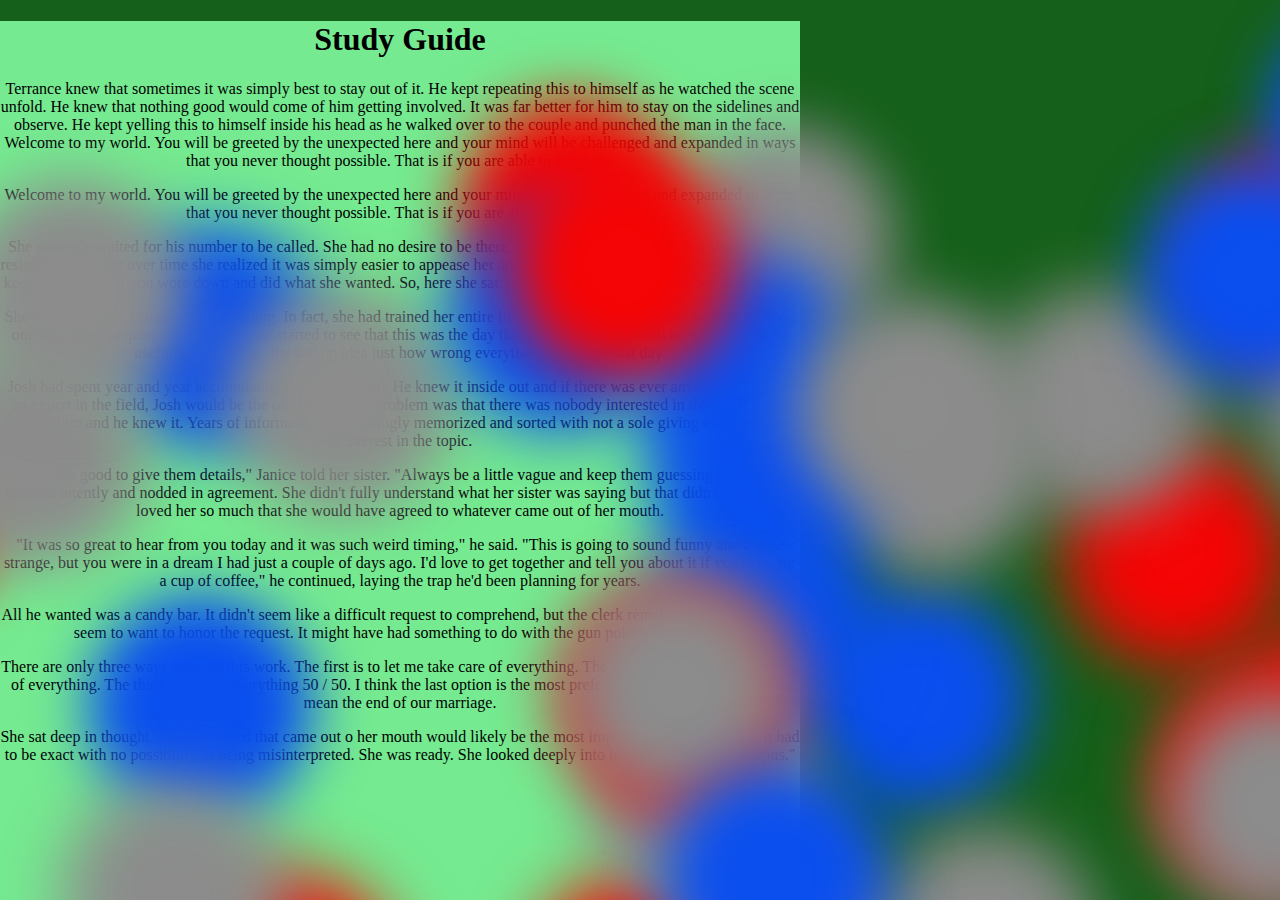
<file: studyguide.html>
<!DOCTYPE html>
<html>
      <link rel="stylesheet" href="/style2.css" />
<head>

</head>
<body>
<div class="background">
  <div class="thing">
  <span></span>
    <span></span>
    <span></span>
    <span></span>
    <span></span>
    <span></span>
    <span></span>
    <span></span>
    <span></span>
    <span></span>
    <span></span>
    <span></span>
    <span></span>
    <span></span>
    <span></span>
      <span></span>
    <span></span>
    <span></span>
    <span></span>
    <span></span>
    <span></span>
    <span></span>
    <span></span>
    <span></span>
    <span></span>
    <span></span>
    <span></span>
    <span></span>
    <span></span>
      <span></span>
    <span></span>
    <span></span>
    <span></span>
    <span></span>
    <span></span>
    <span></span>
    <span></span>
    <span></span>
    <span></span>
    <span></span>
    <span></span>
    <span></span>
    <span></span>
      <span></span>
    <span></span>
    <span></span>
    <span></span>
    <span></span>
    <span></span>
    <span></span>
    <span></span>
    <span></span>
    <span></span>
    <span></span>
    <span></span>
    <span></span>
    <span></span>
      <span></span>
    <span></span>
    <span></span>
    <span></span>
    <span></span>
    <span></span>
    <span></span>
    <span></span>
    <span></span>
    <span></span>
    <span></span>
    <span></span>
    <span></span>
    <span></span>
      <span></span>
    <span></span>
    <span></span>
    <span></span>
    <span></span>
    <span></span>
    <span></span>
    <span></span>
    <span></span>
    <span></span>
    <span></span>
    <span></span>
    <span></span>
    <span></span>
  <h1>Study Guide</h1>
  
  <p>Terrance knew that sometimes it was simply best to stay out of it. He kept repeating this to himself as he watched the scene unfold. He knew that nothing good would come of him getting involved. It was far better for him to stay on the sidelines and observe. He kept yelling this to himself inside his head as he walked over to the couple and punched the man in the face.
Welcome to my world. You will be greeted by the unexpected here and your mind will be challenged and expanded in ways that you never thought possible. That is if you are able to survive...</p>
  <p>
    Welcome to my world. You will be greeted by the unexpected here and your mind will be challenged and expanded in ways that you never thought possible. That is if you are able to survive...
  </p>
<p>
  She patiently waited for his number to be called. She had no desire to be there, but her mom had insisted that she go. She's resisted at first, but over time she realized it was simply easier to appease her and go. Mom tended to be that way. She would keep insisting until you wore down and did what she wanted. So, here she sat, patiently waiting for her number to be called.
  </p>
  <p>
    She was aware that things could go wrong. In fact, she had trained her entire life in anticipation that things would go wrong one day. She had quiet confidence as she started to see that this was the day that all her training would be worthwhile and useful. At this point, she had no idea just how wrong everything would go that day.
  </p>
  <p>
    Josh had spent year and year accumulating the information. He knew it inside out and if there was ever anyone looking for an expert in the field, Josh would be the one to call. The problem was that there was nobody interested in the information besides him and he knew it. Years of information painstakingly memorized and sorted with not a sole giving even an ounce of interest in the topic.
  </p>
  <p>
    "It's never good to give them details," Janice told her sister. "Always be a little vague and keep them guessing." Her sister listened intently and nodded in agreement. She didn't fully understand what her sister was saying but that didn't matter. She loved her so much that she would have agreed to whatever came out of her mouth.
  </p>
  <p>
    "It was so great to hear from you today and it was such weird timing," he said. "This is going to sound funny and a little strange, but you were in a dream I had just a couple of days ago. I'd love to get together and tell you about it if you're up for a cup of coffee," he continued, laying the trap he'd been planning for years.

  </p>
  <p>
    
All he wanted was a candy bar. It didn't seem like a difficult request to comprehend, but the clerk remained frozen and didn't seem to want to honor the request. It might have had something to do with the gun pointed at his face.
  </p>
  <p>
    There are only three ways to make this work. The first is to let me take care of everything. The second is for you to take care of everything. The third is to split everything 50 / 50. I think the last option is the most preferable, but I'm certain it'll also mean the end of our marriage.
  </p>
  <p>
    She sat deep in thought. The next word that came out o her mouth would likely be the most important word of her life. It had to be exact with no possibility of being misinterpreted. She was ready. She looked deeply into his eyes and said, "Octopus."
  </p>
    <br>
    <br>
    <br>
    <br>
    <br>
    <br>
    <br>
    <br>
    <br>
    <br>
    <br>
      <li><a href="index.html">Back to Exam</a></li>
  </div>
      
  </div>
</body>
</html>
</file>
<file: style2.css>
/******************************************************************************
START Glitch hello-app default styles

The styles in this section do some minimal CSS resets, set default fonts and 
colors, and handle the layout for our footer and "Remix on Glitch" button. If
you're new to CSS they may seem a little complicated, but you can scroll down
to this section's matching END comment to see page-specific styles.
******************************************************************************/


/* 
  The style rules specify elements by type and by attributes such as class and ID
  Each section indicates an element or elements, then lists the style properties to apply
  See if you can cross-reference the rules in this file with the elements in index.html
*/

/* Our default values set as CSS variables */
:root {

  --color-text-main: #000000;
  --color-primary: #FFFF00;
  --wrapper-height: 87vh;
  --image-max-width: 300px;
  --image-margin: 3rem;
  --font-family: "Brush Script MT";
  --font-family-header: "Brush Script MT";
}

/* Basic page style resets */
* {
  box-sizing: border-box;
}
[hidden] {
  display: none !important;
}

/* Import fonts */
@font-face {
  font-family: Brush Script MT;
  src: url("https://cdn.glitch.com/605e2a51-d45f-4d87-a285-9410ad350515%2FHKGrotesk-Regular.otf?v=1603136326027")
    format("opentype");
}
@font-face {
  font-family: Brush Script MT;
  font-weight: bold;
  src: url("https://cdn.glitch.com/605e2a51-d45f-4d87-a285-9410ad350515%2FHKGrotesk-Bold.otf?v=1603136323437")
    format("opentype");
}
ul {
  list-style-type: none;
  margin: 0;
  padding: 0;
}
/* Our remix on glitch button */
.btn--remix {
  font-family: Brush Script MT;
  padding: 0.75rem 1rem;
  font-size: 1.1rem;
  line-height: 1rem;
  font-weight: 500;
  height: 2.75rem;
  align-items: center;
  cursor: pointer;
  background: #FFFFFF;
  border: 1px solid #000000;
  box-sizing: border-box;
  border-radius: 4px;
  text-decoration: none;
  color: #000;
  white-space: nowrap;
  margin-left: auto;
}
.btn--remix img {
  margin-right: 0.5rem;
}
.btn--remix:hover {
  background-color: #D0FFF1;
}

/* Navigation grid */
.footer {
  display: flex;
  justify-content: space-between;
  margin: 1rem auto 0;
  padding: 1rem 0 0.75rem 0;
  width: 100%;
  flex-wrap: wrap;
  border-top: 4px solid #fff;
}

.footer a:not(.btn--remix):link,
a:not(.btn--remix):visited {
  font-family: Brush Script MT;
  font-style: normal;
  font-weight: normal;
  font-size: 1.1rem;
  color: #000;
  text-decoration: none;
  border-style: none;
}
.footer a:hover {
  background: var(--color-primary);
}

.footer .links {
  padding: 0.5rem 1rem 1.5rem;
  white-space: nowrap;
}

.divider {
  padding: 0 1rem;
}
/******************************************************************************
END Glitch hello-app default styles
******************************************************************************/
h1 {
  position: center;
  color: black;
}
body {
  font: Brush Script MT;
  background-color: var(--color-bg);
}

/* Page structure */
.wrapper {
  min-height: var(--wrapper-height);
  display: grid;
  place-items: center;
  margin: 0 1rem;
}
.content {
  display: flex;
  flex-direction: column;
  align-items: center;
  justify-content: center;
}

/* Very light scaling for our illustration */
.title {
  color: Black;
  font-family: HK Grotesk;
  font-style: normal;
  font-weight: bold;
  font-size: 100px;
  line-height: 105%;
  margin: 0;
  position: center;
}

/* Very light scaling for our illustration */
.illustration {
  max-width: 100%;
  max-height: var(--image-max-width);
  margin-top: var(--image-margin);
}

/* Instructions */
.instructions {
  margin: 1rem auto 0;
}

/* Button - Add it from the README instructions */
button,
input {
  font-family: inherit;
  font-size: 100%;
  background: #FFFFFF;
  border: 1px solid #000000;
  box-sizing: border-box;
  border-radius: 4px;
  padding: 0.5rem 1rem;
  transition: 500ms;
}

/* Subheading */
h2 {
  color: black;

}


title {
  position: center;
}

/* Interactive image */
.illustration:active {
  transform: translateY(5px);
}

/* Button dip
- Toggling this class on and off will move it down and up again
- The button transition property above determines the speed of the translate (500ms)
*/
.dipped {
  transform: translateY(5px);
}

.thing {
  position: center;
  left: 69px;
  text-align: center;
  width: 800px;
  height: 2700px;
  background-color: #75EA90;

}

.q1 {
  position: center;
display: inline-block;
  
  width: 650px;
  height: 200px;
  background-color: white;
  border-radius: 20px 20px 20px 20px / 20px 20px 20px 20px;

}

.q2 {
  position: center;
display: inline-block;
  width: 650px;
  height: 250px;
  background-color: white;
  border-radius: 20px 20px 20px 20px / 20px 20px 20px 20px;

}
.q3 {
  position: center;
display: inline-block;
  width: 650px;
  height: 600px;
  background-color: white;
  border-radius: 20px 20px 20px 20px / 20px 20px 20px 20px;

}
.q4 {
  position: center;
display: inline-block;
  width: 650px;
  height: 200px;
  background-color: white;
  border-radius: 20px 20px 20px 20px / 20px 20px 20px 20px;

}
.q5 {
  position: center;

  width: 650px;
  height: 500px;
  background-color: white;
  border-radius: 20px 20px 20px 20px / 20px 20px 20px 20px;

}

@keyframes move {
    100% {
        transform: translate3d(0, 0, 1px) rotate(360deg);
    }
}
@keyframes move {
    100% {
        transform: translate3d(0, 0, 1px) rotate(360deg);
    }
}

.background {
    position: fixed;
    width: 100vw;
    height: 100vh;
    top: 0;
    left: 0;
  bottom: 0;
    background: #7fff5c;
  overflow: scroll !important;
}
@keyframes move {
    100% {
        transform: translate3d(0, 0, 1px) rotate(360deg);
    }
}

@keyframes move {
    100% {
        transform: translate3d(0, 0, 1px) rotate(360deg);
    }
}

.background {
    position: fixed;
    width: 100vw;
    height: 100vh;
    top: 0;
    left: 0;
    background: #15601a;
    overflow: hidden;
}

.background span {
    width: 25vmin;
    height: 25vmin;
    border-radius: 25vmin;
    backface-visibility: hidden;
    position: absolute;
    animation: move;
    animation-duration: 40;
    animation-timing-function: linear;
    animation-iteration-count: infinite;
}


.background span:nth-child(0) {
    color: #8c8c8c;
    top: 4%;
    left: 54%;
    animation-duration: 76s;
    animation-delay: -89s;
    transform-origin: -3vw -10vh;
    box-shadow: -50vmin 0 6.724451705404536vmin currentColor;
}
.background span:nth-child(1) {
    color: #8c8c8c;
    top: 45%;
    left: 75%;
    animation-duration: 24s;
    animation-delay: -28s;
    transform-origin: -10vw 13vh;
    box-shadow: 50vmin 0 6.331050860860357vmin currentColor;
}
.background span:nth-child(2) {
    color: #0b4fef;
    top: 78%;
    left: 68%;
    animation-duration: 84s;
    animation-delay: -86s;
    transform-origin: 23vw -15vh;
    box-shadow: 50vmin 0 6.707902396441442vmin currentColor;
}
.background span:nth-child(3) {
    color: #f50505;
    top: 45%;
    left: 17%;
    animation-duration: 46s;
    animation-delay: -92s;
    transform-origin: -14vw 0vh;
    box-shadow: -50vmin 0 6.315539760247484vmin currentColor;
}
.background span:nth-child(4) {
    color: #0b4fef;
    top: 25%;
    left: 43%;
    animation-duration: 85s;
    animation-delay: -84s;
    transform-origin: -23vw 12vh;
    box-shadow: -50vmin 0 6.801414528501146vmin currentColor;
}
.background span:nth-child(5) {
    color: #f50505;
    top: 49%;
    left: 48%;
    animation-duration: 69s;
    animation-delay: -60s;
    transform-origin: 22vw 10vh;
    box-shadow: 50vmin 0 7.219067291523504vmin currentColor;
}
.background span:nth-child(6) {
    color: #0b4fef;
    top: 66%;
    left: 42%;
    animation-duration: 86s;
    animation-delay: -8s;
    transform-origin: -23vw -6vh;
    box-shadow: -50vmin 0 6.254196328240881vmin currentColor;
}
.background span:nth-child(7) {
    color: #0b4fef;
    top: 65%;
    left: 98%;
    animation-duration: 54s;
    animation-delay: -5s;
    transform-origin: 17vw 21vh;
    box-shadow: -50vmin 0 7.014811513534813vmin currentColor;
}
.background span:nth-child(8) {
    color: #f50505;
    top: 16%;
    left: 58%;
    animation-duration: 11s;
    animation-delay: -79s;
    transform-origin: 7vw 4vh;
    box-shadow: 50vmin 0 6.972721542758545vmin currentColor;
}
.background span:nth-child(9) {
    color: #f50505;
    top: 97%;
    left: 6%;
    animation-duration: 37s;
    animation-delay: -35s;
    transform-origin: -14vw -24vh;
    box-shadow: 50vmin 0 7.134533862741571vmin currentColor;
}
.background span:nth-child(10) {
    color: #f50505;
    top: 60%;
    left: 79%;
    animation-duration: 49s;
    animation-delay: -42s;
    transform-origin: 25vw 3vh;
    box-shadow: 50vmin 0 6.918009621278933vmin currentColor;
}
.background span:nth-child(11) {
    color: #f50505;
    top: 68%;
    left: 62%;
    animation-duration: 42s;
    animation-delay: -71s;
    transform-origin: -2vw -14vh;
    box-shadow: 50vmin 0 7.155176549045846vmin currentColor;
}
.background span:nth-child(12) {
    color: #0b4fef;
    top: 75%;
    left: 9%;
    animation-duration: 37s;
    animation-delay: -23s;
    transform-origin: 10vw 19vh;
    box-shadow: -50vmin 0 7.027819474557437vmin currentColor;
}
.background span:nth-child(13) {
    color: #8c8c8c;
    top: 92%;
    left: 33%;
    animation-duration: 36s;
    animation-delay: -35s;
    transform-origin: -23vw -15vh;
    box-shadow: 50vmin 0 6.904909670511488vmin currentColor;
}
.background span:nth-child(14) {
    color: #8c8c8c;
    top: 51%;
    left: 83%;
    animation-duration: 57s;
    animation-delay: -57s;
    transform-origin: 13vw -19vh;
    box-shadow: 50vmin 0 6.295934419332655vmin currentColor;
}
.background span:nth-child(15) {
    color: #8c8c8c;
    top: 39%;
    left: 99%;
    animation-duration: 45s;
    animation-delay: -14s;
    transform-origin: -11vw 22vh;
    box-shadow: -50vmin 0 6.976727255114103vmin currentColor;
}
.background span:nth-child(16) {
    color: #8c8c8c;
    top: 38%;
    left: 29%;
    animation-duration: 42s;
    animation-delay: -4s;
    transform-origin: -19vw -20vh;
    box-shadow: -50vmin 0 6.827042766610438vmin currentColor;
}
.background span:nth-child(17) {
    color: #0b4fef;
    top: 40%;
    left: 83%;
    animation-duration: 49s;
    animation-delay: -8s;
    transform-origin: -13vw -6vh;
    box-shadow: 50vmin 0 6.266248869032785vmin currentColor;
}
.background span:nth-child(18) {
    color: #8c8c8c;
    top: 99%;
    left: 5%;
    animation-duration: 87s;
    animation-delay: -77s;
    transform-origin: -19vw 14vh;
    box-shadow: -50vmin 0 6.634663551516093vmin currentColor;
}
.background span:nth-child(19) {
    color: #f50505;
    top: 74%;
    left: 55%;
    animation-duration: 76s;
    animation-delay: -18s;
    transform-origin: 8vw 3vh;
    box-shadow: 50vmin 0 6.735111754811118vmin currentColor;
}
.background span:nth-child(20) {
    color: #0b4fef;
    top: 99%;
    left: 80%;
    animation-duration: 99s;
    animation-delay: -45s;
    transform-origin: -21vw 16vh;
    box-shadow: 50vmin 0 6.4844404334831225vmin currentColor;
}
.background span:nth-child(21) {
    color: #f50505;
    top: 11%;
    left: 71%;
    animation-duration: 83s;
    animation-delay: -40s;
    transform-origin: -24vw -18vh;
    box-shadow: -50vmin 0 6.398158669860403vmin currentColor;
}
.background span:nth-child(22) {
    color: #0b4fef;
    top: 17%;
    left: 67%;
    animation-duration: 55s;
    animation-delay: -9s;
    transform-origin: 6vw 12vh;
    box-shadow: 50vmin 0 7.154362291221956vmin currentColor;
}
.background span:nth-child(23) {
    color: #0b4fef;
    top: 41%;
    left: 86%;
    animation-duration: 87s;
    animation-delay: -42s;
    transform-origin: 24vw -22vh;
    box-shadow: -50vmin 0 6.856844354507962vmin currentColor;
}
.background span:nth-child(24) {
    color: #8c8c8c;
    top: 32%;
    left: 53%;
    animation-duration: 96s;
    animation-delay: -44s;
    transform-origin: 1vw -10vh;
    box-shadow: -50vmin 0 6.8195090725011855vmin currentColor;
}
.background span:nth-child(25) {
    color: #f50505;
    top: 97%;
    left: 49%;
    animation-duration: 72s;
    animation-delay: -66s;
    transform-origin: -2vw 16vh;
    box-shadow: -50vmin 0 7.246206672019958vmin currentColor;
}
.background span:nth-child(26) {
    color: #8c8c8c;
    top: 77%;
    left: 56%;
    animation-duration: 12s;
    animation-delay: -92s;
    transform-origin: 7vw 7vh;
    box-shadow: 50vmin 0 6.875677302788166vmin currentColor;
}
.background span:nth-child(27) {
    color: #8c8c8c;
    top: 76%;
    left: 11%;
    animation-duration: 58s;
    animation-delay: -86s;
    transform-origin: -24vw -14vh;
    box-shadow: 50vmin 0 6.541734989841052vmin currentColor;
}
.background span:nth-child(28) {
    color: #0b4fef;
    top: 23%;
    left: 70%;
    animation-duration: 50s;
    animation-delay: -79s;
    transform-origin: -13vw -7vh;
    box-shadow: -50vmin 0 6.917870614995202vmin currentColor;
}
.background span:nth-child(29) {
    color: #8c8c8c;
    top: 32%;
    left: 42%;
    animation-duration: 99s;
    animation-delay: -51s;
    transform-origin: 3vw -21vh;
    box-shadow: 50vmin 0 6.98341287748865vmin currentColor;
}
.background span:nth-child(30) {
    color: #0b4fef;
    top: 75%;
    left: 9%;
    animation-duration: 96s;
    animation-delay: -49s;
    transform-origin: 25vw -2vh;
    box-shadow: -50vmin 0 6.8824734881959655vmin currentColor;
}
.background span:nth-child(31) {
    color: #8c8c8c;
    top: 57%;
    left: 5%;
    animation-duration: 71s;
    animation-delay: -25s;
    transform-origin: -11vw -16vh;
    box-shadow: -50vmin 0 6.442552491143957vmin currentColor;
}
.background span:nth-child(32) {
    color: #0b4fef;
    top: 1%;
    left: 64%;
    animation-duration: 37s;
    animation-delay: -70s;
    transform-origin: -18vw 16vh;
    box-shadow: 50vmin 0 6.542530624137306vmin currentColor;
}
.background span:nth-child(33) {
    color: #0b4fef;
    top: 57%;
    left: 86%;
    animation-duration: 64s;
    animation-delay: -46s;
    transform-origin: -5vw 10vh;
    box-shadow: -50vmin 0 6.502152154009314vmin currentColor;
}
.background span:nth-child(34) {
    color: #8c8c8c;
    top: 32%;
    left: 63%;
    animation-duration: 92s;
    animation-delay: -47s;
    transform-origin: 19vw -22vh;
    box-shadow: 50vmin 0 7.179490450528028vmin currentColor;
}
.background span:nth-child(35) {
    color: #f50505;
    top: 65%;
    left: 79%;
    animation-duration: 59s;
    animation-delay: -13s;
    transform-origin: 0vw -14vh;
    box-shadow: -50vmin 0 6.973895304891878vmin currentColor;
}
.background span:nth-child(36) {
    color: #8c8c8c;
    top: 14%;
    left: 17%;
    animation-duration: 77s;
    animation-delay: -52s;
    transform-origin: -19vw -12vh;
    box-shadow: 50vmin 0 6.372237829220648vmin currentColor;
}
.background span:nth-child(37) {
    color: #0b4fef;
    top: 56%;
    left: 84%;
    animation-duration: 80s;
    animation-delay: -98s;
    transform-origin: -19vw 5vh;
    box-shadow: 50vmin 0 7.0674069371234935vmin currentColor;
}
.background span:nth-child(38) {
    color: #8c8c8c;
    top: 94%;
    left: 88%;
    animation-duration: 57s;
    animation-delay: -96s;
    transform-origin: -18vw 19vh;
    box-shadow: -50vmin 0 6.610332326467264vmin currentColor;
}
.background span:nth-child(39) {
    color: #0b4fef;
    top: 75%;
    left: 72%;
    animation-duration: 98s;
    animation-delay: -38s;
    transform-origin: 13vw 14vh;
    box-shadow: 50vmin 0 7.128489327475464vmin currentColor;
}
.background span:nth-child(40) {
    color: #0b4fef;
    top: 28%;
    left: 14%;
    animation-duration: 31s;
    animation-delay: -76s;
    transform-origin: 22vw -20vh;
    box-shadow: 50vmin 0 6.990846070609037vmin currentColor;
}
.background span:nth-child(41) {
    color: #8c8c8c;
    top: 20%;
    left: 32%;
    animation-duration: 41s;
    animation-delay: -40s;
    transform-origin: -1vw 24vh;
    box-shadow: -50vmin 0 6.386123494328716vmin currentColor;
}
.background span:nth-child(42) {
    color: #f50505;
    top: 40%;
    left: 97%;
    animation-duration: 22s;
    animation-delay: -74s;
    transform-origin: -6vw -8vh;
    box-shadow: 50vmin 0 6.334717764004356vmin currentColor;
}
.background span:nth-child(43) {
    color: #8c8c8c;
    top: 64%;
    left: 9%;
    animation-duration: 78s;
    animation-delay: -11s;
    transform-origin: -17vw 25vh;
    box-shadow: 50vmin 0 7.023078573660511vmin currentColor;
}
.background span:nth-child(44) {
    color: #0b4fef;
    top: 85%;
    left: 87%;
    animation-duration: 39s;
    animation-delay: -43s;
    transform-origin: 14vw 13vh;
    box-shadow: -50vmin 0 6.585483095720294vmin currentColor;
}
.background span:nth-child(45) {
    color: #f50505;
    top: 17%;
    left: 75%;
    animation-duration: 97s;
    animation-delay: -40s;
    transform-origin: -10vw 2vh;
    box-shadow: -50vmin 0 6.420493589911251vmin currentColor;
}
.background span:nth-child(46) {
    color: #0b4fef;
    top: 18%;
    left: 54%;
    animation-duration: 78s;
    animation-delay: -46s;
    transform-origin: -11vw 20vh;
    box-shadow: 50vmin 0 6.453197668614926vmin currentColor;
}
.background span:nth-child(47) {
    color: #8c8c8c;
    top: 87%;
    left: 40%;
    animation-duration: 81s;
    animation-delay: -11s;
    transform-origin: 19vw -8vh;
    box-shadow: -50vmin 0 7.116719046892023vmin currentColor;
}
.background span:nth-child(48) {
    color: #f50505;
    top: 23%;
    left: 10%;
    animation-duration: 32s;
    animation-delay: -40s;
    transform-origin: -20vw 9vh;
    box-shadow: -50vmin 0 6.5249545552582795vmin currentColor;
}
.background span:nth-child(49) {
    color: #8c8c8c;
    top: 33%;
    left: 27%;
    animation-duration: 100s;
    animation-delay: -4s;
    transform-origin: 20vw -18vh;
    box-shadow: 50vmin 0 6.76341334187166vmin currentColor;
}
</file>
